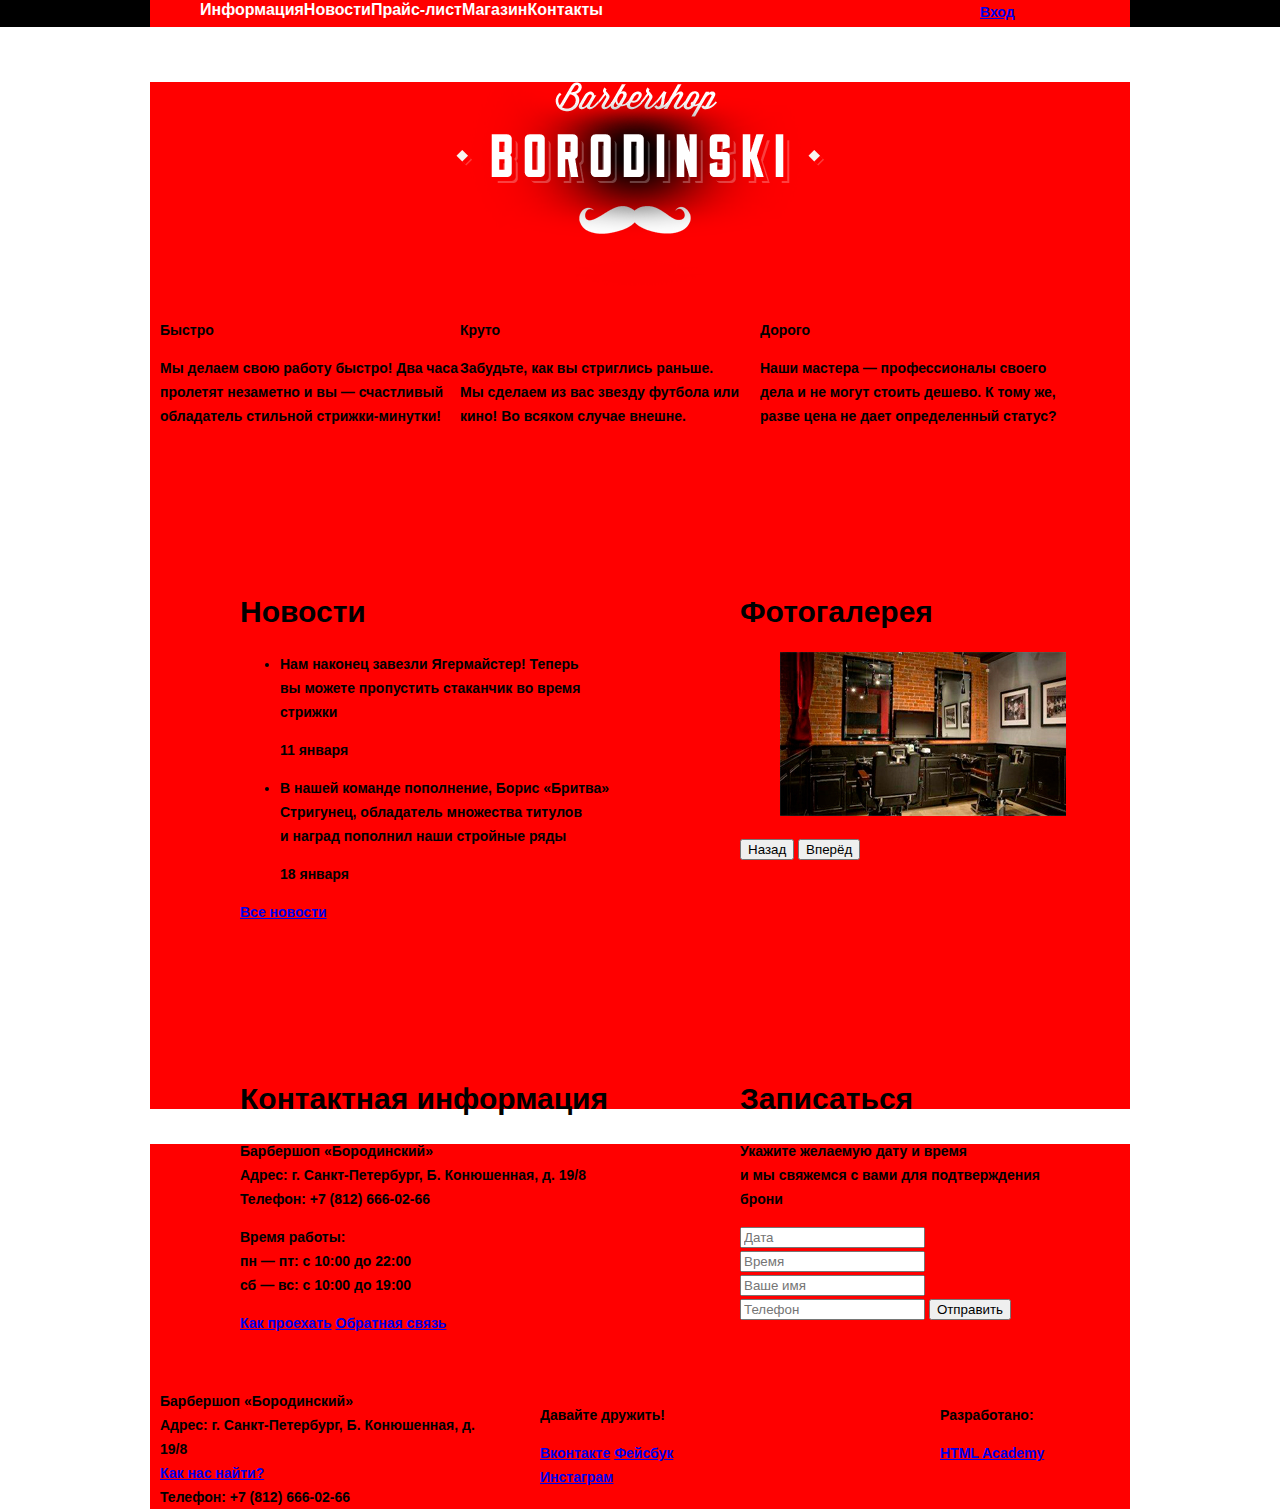
<file: index.html>
<!DOCTYPE html>
<html lang="ru">
  <head>
    <meta charset="utf-8">
    <title>Барбершоп «Бородинский»</title>
    <link rel="stylesheet" href="css/style.css" type="text/css">
  </head>
  <body>
    <header class="main-header">
      <div class="container clearfix">
        <nav class="main-navigation">
          <ul>
            <li>
              <a href="#">Информация</a>
            </li>
            <li>
              <a href="#">Новости</a>
            </li>
            <li>
              <a href="#">Прайс-лист</a>
            </li>
            <li>
              <a href="#">Магазин</a>
            </li>
            <li>
              <a href="#">Контакты</a>
            </li>
          </ul>
        </nav>
        <div class="user-block">
          <a class="login" href="#">Вход</a>
        </div>
      </div>
    </header>
    <main class="container">
      <div class="index-logo">
        <img src="img/logo/index-logo.png" width="368" height="204" alt="Барбершоп «Бородинский»">
      </div>
      <section class="features clearfix">
        <div class="features-item">
          <b class="features-name">Быстро</b>
          <p>Мы делаем свою работу быстро! Два часа пролетят незаметно и вы — счастливый обладатель стильной стрижки-минутки!</p>
        </div>
        <div class="features-item">
          <b class="features-name">Круто</b>
          <p>Забудьте, как вы стриглись раньше. Мы сделаем из вас звезду футбола или кино! Во всяком случае внешне.</p>
        </div>
        <div class="features-item">
          <b class="features-name">Дорого</b>
          <p>Наши мастера — профессионалы своего дела и не могут стоить дешево. К тому же, разве цена не дает определенный статус?</p></div>
      </section>
      <div class="index-content clearfix">
        <div class="index-content-left">
          <h2 class="index-content-title">Новости</h2>
          <ul class="news-preview">
            <li>
              <p>Нам наконец завезли Ягермайстер! Теперь вы можете пропустить стаканчик во время стрижки</p>
              <time datetime="2016-01-11">11 января</time>
            </li>
            <li>
              <p>В нашей команде пополнение, Борис «Бритва» Стригунец, обладатель множества титулов и наград пополнил наши стройные ряды</p>
              <time datetime="2016-01-18">18 января</time>
            </li>
          </ul>
          <a class="btn" href="#">Все новости</a>
        </div>
        <div class="index-content-right">
          <h2 class="index-content-title">Фотогалерея</h2>
          <div class="gallery">
            <figure class="gallery-content">
              <img src="img/temp/temp-news.jpg" width="286" height="164" alt="">
            </figure>
            <button class="btn gallery-prev">Назад</button>
            <button class="btn gallery-next">Вперёд</button>
          </div>
        </div>
      </div>
      <div class="index-content">
        <div class="index-content-left">
          <h2 class="index-content-title">Контактная информация</h2>
          <p>
            Барбершоп «Бородинский»<br>
            Адрес: г. Санкт-Петербург, Б. Конюшенная, д. 19/8<br>
            Телефон: +7 (812) 666-02-66
          </p>
          <p>
            Время работы:<br>
            пн — пт: с 10:00 до 22:00<br>
            сб — вс: с 10:00 до 19:00
          </p>
          <a class="btn" href="#">Как проехать</a>
          <a class="btn" href="#">Обратная связь</a>
        </div>
        <div class="index-content-right">
          <h2 class="index-content-title">Записаться</h2>
          <p>Укажите желаемую дату и время и мы свяжемся с вами для подтверждения брони</p>
          <form class="appointment-form" action="https://echo.htmlacademy.ru" method="post">
            <input type="text" name="date" value="" placeholder="Дата">
            <input type="text" name="time" value="" placeholder="Время">
            <input type="text" name="name" value="" placeholder="Ваше имя">
            <input type="tel" name="phone" value="" placeholder="Телефон">
            <button class="btn" type="submit">Отправить</button>
          </form>
        </div>
      </div>
    </main>
    <footer class="main-footer">
      <div class="container clearfix">
        <section class="footer-contacts">
          Барбершоп «Бородинский»<br>
          Адрес: г. Санкт-Петербург, Б. Конюшенная, д. 19/8<br>
          <a href="#">Как нас найти?</a><br>
          Телефон: +7 (812) 666-02-66
        </section>
        <section class="footer-social">
          <p>Давайте дружить!</p>
          <a class="social-btn social-btn-vk" href="#">Вконтакте</a>
          <a class="social-btn social-btn-fb" href="#">Фейсбук</a>
          <a class="social-btn social-btn-inst" href="#">Инстаграм</a>
        </section>
        <section class="footer-copyright">
          <p>Разработано:</p>
          <a class="btn" href="https://htmlacademy.ru">HTML Academy</a>
        </section>
      </div>
    </footer>
  </body>
</html>
</file>
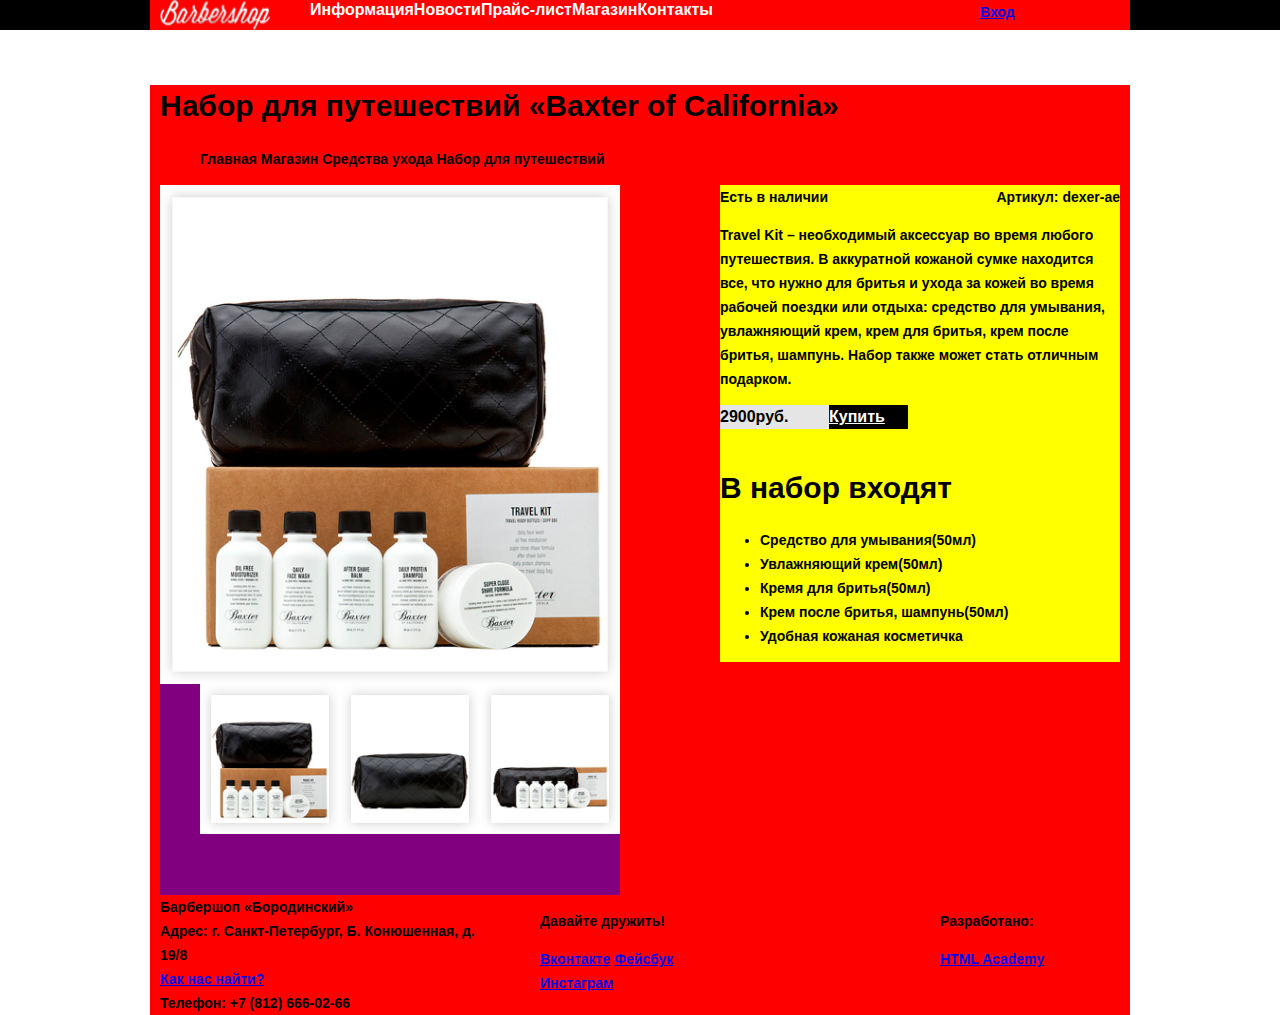
<file: catalog-item.html>
<!DOCTYPE html>
<html lang="ru">
 <head>
   <meta charset="utf-8">
   <title>Barbershop-catalog</title>
   <link rel="stylesheet" href="css/style.css">
  </head>
 <body>
   <header class="main-header">
     <div class= "container clearfix">
       <a class="logo" href="#"><img src="img/logo/catalog-logo.png" width="110" height="30" alt="pic"></a>
      <nav class="main-navigation">
           <ul>
             <li> 
               <a href="#">Информация</a>
             </li> 
             <li>
               <a href="#">Новости</a>
             </li>
             <li>
               <a href="#">Прайс-лист</a>
             </li>
             <li>
               <a href="#">Магазин</a>
             </li> 
             <li>
               <a href="#">Контакты</a>
             </li>   
           </ul>
         </nav>
         <div class="user-block">
           <a class="login" href="#">Вход</a>
         </div>
     </div> 
   </header>
   <main class="container clearfix">
     <div class="title">
       <h1>Набор для путешествий «Baxter of California»</h1>
     </div>
      <ul class="breadcrumbs">
           <li><a class="breadcrumbs-link" href="#">Главная</a></li>
           <li><a class="breadcrumbs-link" href="#">Магазин</a></li>
           <li><a class="breadcrumbs-link" href="#">Средства ухода</a></li>
           <li><a class="breadcrumbs-link" href="#">Набор для путешествий</a></li>
        </ul>
        <div class="pic-desc clearfix">
        <div class="item-pics">
        <div class="picture-big">
        <img src="img/temp/item-big.jpg" width="460" height="499" alt="pic">
      </div>
      <div class="picture-small">
        <ul class="picture-small">
          <li><a href="#"><img src="img/temp/item-small1.jpg" width="140" height="150" alt="pic"></a> </li>
          <li><a href="#"><img src="img/temp/item-small2.jpg" width="140" height="150" alt="pic"></a> </li>
          <li><a href="#"><img src="img/temp/item-small3.jpg" width="140" height="150" alt="pic"></a> </li>
          </ul>
          </div>
      </div>
    <div class="product-descript">
    <div class="item-code clearfix">
      <div class="available">Есть в наличии</div>
      <div class="article">Артикул: dexer-ae</div>
      </div>
      <div class="description">
        <p>Travel Kit – необходимый аксессуар во время любого путешествия. В аккуратной кожаной сумке находится все, что нужно для бритья и ухода за кожей во время рабочей поездки или отдыха: средство для умывания, увлажняющий крем, крем для бритья, крем после бритья, шампунь. Набор также может стать отличным подарком.</p>
     </div>
     <div class="buy">
       <div class="price">2900руб.</div>
       <a href="#" class="btn">Купить</a>
     </div>
    <h2>В набор входят</h2>
    <ul class="item-content">
        <li>Средство для умывания(50мл)</li>
        <li>Увлажняющий крем(50мл)</li>
        <li>Кремя для бритья(50мл)</li>
        <li>Крем после бритья, шампунь(50мл)</li>
        <li>Удобная кожаная косметичка</li>
     </ul>  
  </div>
  </div>
  </main>
<footer class="main-footer">
     <div class="container clearfix">
     <div class="footer-contacts">
          Барбершоп «Бородинский»<br>
          Адрес: г. Санкт-Петербург, Б. Конюшенная, д. 19/8<br>
          <a href="#">Как нас найти?</a><br>
          Телефон: +7 (812) 666-02-66
     </div>
     <div class="footer-social">
       <p>Давайте дружить!</p>
         <a class="social-btn social-btn-vk" href="#">Вконтакте</a>
         <a class="social-btn social-btn-fb" href="#">Фейсбук</a>
         <a class="social-btn social-btn-inst" href="#">Инстаграм</a>
     </div>
     <div class="footer-copyright">
     <p>Разработано:</p>
     <a class="btn" href="https://htmlacademy.ru">HTML Academy</a>
    </div>
  </div>
</footer>
</body>
</html>
</file>
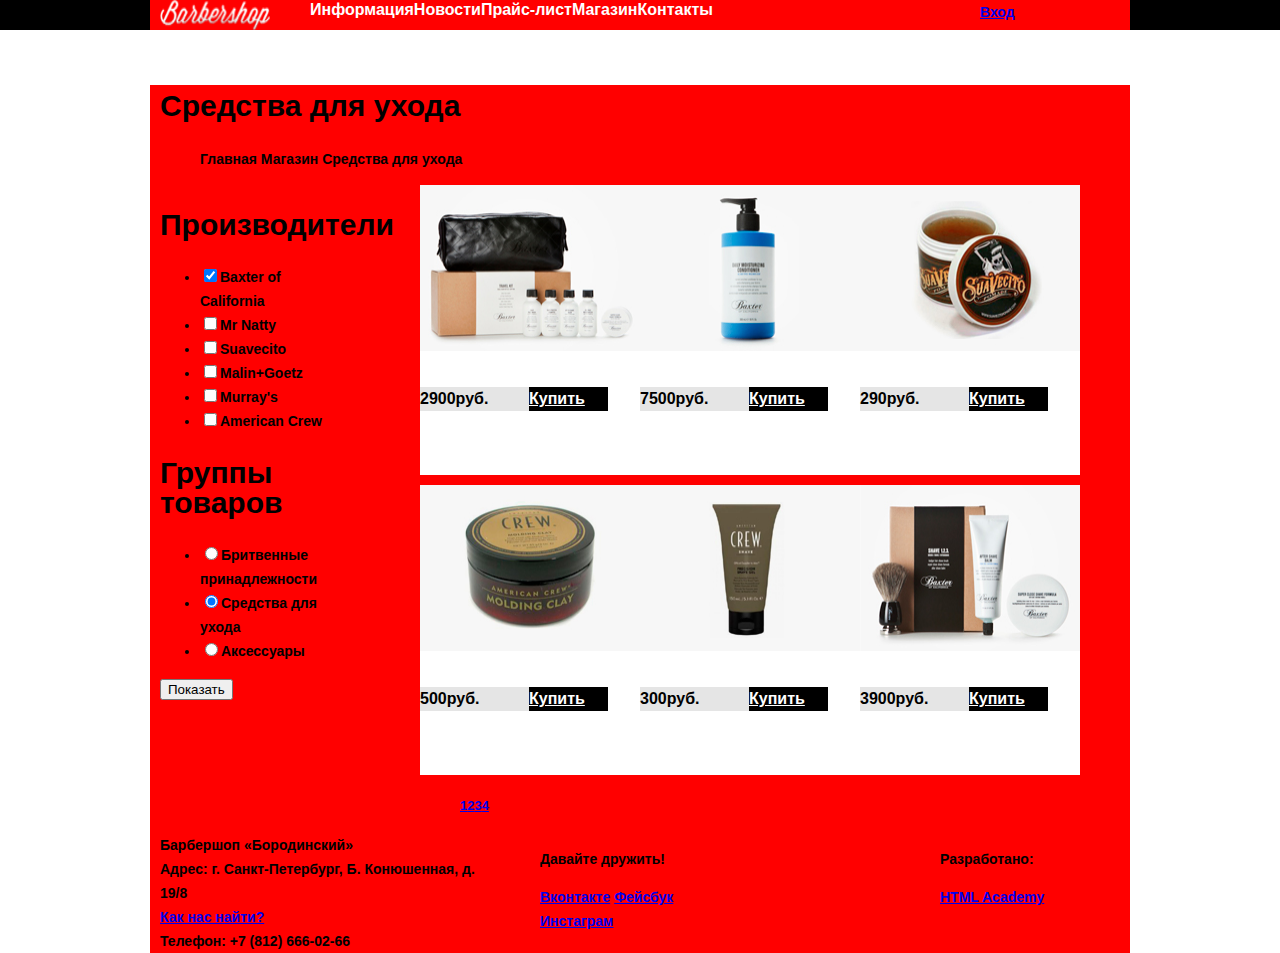
<file: catalog.html>
<!DOCTYPE html>
<html lang="ru">
 <head>
   <meta charset="utf-8">
   <title>Barbershop-catalog</title>
   <link rel="stylesheet" href="css/style.css">
  </head>
 <body>
   <header class="main-header">
     <div class= "container clearfix">
       <a class="logo" href="#"><img src="img/logo/catalog-logo.png" width="110" height="30" alt="pic"></a>
      <nav class="main-navigation">
           <ul>
             <li>
               <a href="#">Информация</a>
             </li> 
             <li>
               <a href="#">Новости</a>
             </li>
             <li>
               <a href="#">Прайс-лист</a>
             </li>
             <li>
               <a href="#">Магазин</a>
             </li> 
             <li>
               <a href="#">Контакты</a>
             </li>   
           </ul>
         </nav>
         <div class="user-block">
           <a class="login" href="#">Вход</a>
         </div>
     </div> 
   </header>
   <main class="container clearfix">
   <div class="title">
     <h1>Средства для ухода</h1>
   </div>
   <ul class="breadcrumbs">
     <li><a class="breadcrumbs-link" href="#">Главная</a></li> 
     <li><a class="breadcrumbs-link" href="#">Магазин</a></li>
     <li><a class="breadcrumbs-link" href="#">Средства для ухода</a></li>
   </ul>
   <div class="left-centre clearfix">
   <aside class="sidebar">
     <form class="filter" action="btn" method="post">
     <h2>Производители</h2>
      <ul class="filter_list">
           <li class="filter_item">
               <label>
                 <input type="checkbox" name="Baxter of California" checked>Baxter of California
               </label>
           </li>
           <li class="filter_item">
             <label>
               <input type="checkbox" name="Mr Natty">Mr Natty
             </label>
           </li >
           <li class="filter_item">
             <label>
               <input type="checkbox" name="Suavecito">Suavecito
             </label>
           </li>
           <li class="filter_item">
             <label>
               <input type="checkbox" name="Malin+Goetz">Malin+Goetz
             </label>
           </li>
           <li class="filter_item">
             <label>
               <input type="checkbox" name="Murray's">Murray's
             </label>
           </li>
           <li class="filter_item">
             <label>
               <input type="checkbox" name="American Crew">American Crew
             </label>
           </li>
         </ul>
     <h2>Группы товаров</h2>
           <ul class="filter_list">        
             <li  class="filter_item">
               <label>
                 <input type="radio" name="change_one">Бритвенные принадлежности
               </label>
             </li>
             <li  class="filter_item">
             <label>
               <input type="radio" name="change_one" checked>Средства для ухода
             </label>
             </li>
             <li  class="filter_item">
               <label>
                 <input type="radio" name="change_one">Аксессуары
               </label>
             </li>
           </ul>
       <button class="btn" type="submit">Показать</button>
     </form>
   </aside>
   <div class="catalog">
   <div class="catalog-pagination">
   <div class="catalog-item">
     <a href="#"><img src="img/temp/item1.jpg" width="220" height="166" alt="pic"></a>
     <a href="#">Набор для путешествий
       <div class= "item">«Baxter Of California»</div>
     </a>
     <div class="buy">
       <div class="price">2900руб.</div>
       <a href="#" class="btn">Купить</a>
     </div>
   </div>
   <div class="catalog-item">
     <a href=""><img src="img/temp/item2.jpg" width="220" height="166" alt="pic"></a>
     <a href="#">Увлажняющий кондиционер
       <div class= "item">«Baxter Of California»</div>
     </a>
     <div class="buy">
       <div class="price">7500руб.</div>
       <a href="#" class="btn">Купить</a>
     </div>
   </div>
   <div class="catalog-item">
     <a href=""><img src="img/temp/item3.jpg" width="220" height="166" alt="pic"></a>
     <a href="#">Гель для волос
       <div class= "item">«Cuavecito»</div>
     </a>
     <div class="buy">
       <div class="price">290руб.</div>
       <a href="#" class="btn">Купить</a>
     </div>
   </div>
   <div class="catalog-item">
   <a href=""><img src="img/temp/item4.jpg" width="220" height="166" alt="pic"></a>
   <a href="#">Глина для укладки волос
     <div class= "item">«American Crew»</div>
   </a>
   <div class="buy">
     <div class="price">500руб.</div>
     <a href="#" class="btn">Купить</a>
   </div>
 </div>
 <div class="catalog-item">
   <a href=""><img src="img/temp/item5.jpg" width="220" height="166" alt="pic"></a>
   <a href="#">Гель для волос
     <div class= "item">«American Crew»</div>
   </a>
   <div class="buy">
     <div class="price">300руб.</div>
       <a href="#" class="btn">Купить</a>
     </div>
   </div>
   <div class="catalog-item">
     <a href=""><img src="img/temp/item6.jpg" width="220" height="166" alt="pic"></a>
       <a href="#">Набор для бритья
         <div class= "item">«Baxter Of California»</div>
       </a>
       <div class="buy">
         <div class="price">3900руб.</div>
         <a href="#" class="btn">Купить</a>
       </div></div></div>
     <div class="pagination">
       <ul class="pagination-list">
         <li class="pagination-item"><a href="#">1</a></li>
         <li class="pagination-item_active"><a href="#">2</a></li>
         <li class="pagination-item"><a href="#">3</a></li>
         <li class="pagination-item"><a href="#">4</a></li>
       </ul>
     </div>
     </div> 
     </div>
    </main> 
   <footer class="main-footer">
     <div class="container clearfix">
     <div class="footer-contacts">
          Барбершоп «Бородинский»<br>
          Адрес: г. Санкт-Петербург, Б. Конюшенная, д. 19/8<br>
          <a href="#">Как нас найти?</a><br>
          Телефон: +7 (812) 666-02-66
        </div>
        <div class="footer-social">
          <p>Давайте дружить!</p>
          <a class="social-btn social-btn-vk" href="#">Вконтакте</a>
          <a class="social-btn social-btn-fb" href="#">Фейсбук</a>
          <a class="social-btn social-btn-inst" href="#">Инстаграм</a>
        </div>
        <div class="footer-copyright">
          <p>Разработано:</p>
          <a class="btn" href="https://htmlacademy.ru">HTML Academy</a>
        </div>
     </div>
  </footer>
 </body>
</html>
</file>
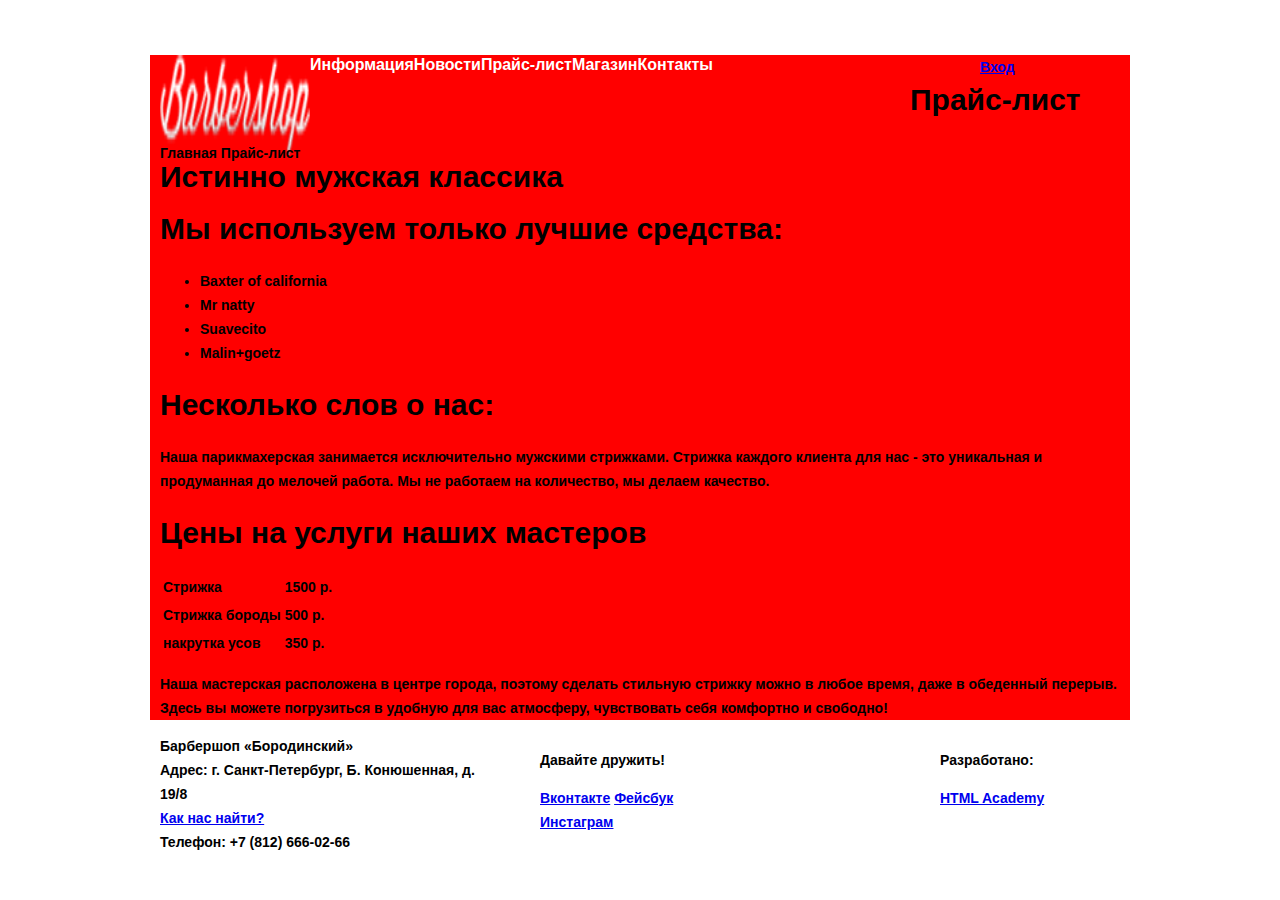
<file: price.html>
<!DOCTYPE html>
<html lang="ru">
 <head>
   <meta charset="utf-8">
   <title>Barbershop-catalog</title>
   <link rel="stylesheet" href="css/style.css" type="text/css">
  </head>
 <body>
   <header class="main-header">
     <div class= "container">
       <a class="logo" href="#"><img src="img/logo/catalog-logo.png" width="150" height="100" alt="pic"></a>
      <nav class="main-navigation">
           <ul>
             <li>
               <a href="#">Информация</a>
             </li> 
             <li>
               <a href="#">Новости</a>
             </li>
             <li>
               <a href="#">Прайс-лист</a>
             </li>
             <li>
               <a href="#">Магазин</a>
             </li> 
             <li>
               <a href="#">Контакты</a>
             </li>   
           </ul>
         </nav>
         <div class="user-block">
           <a class="login" href="#">Вход</a>
         </div>
     </div> 
   </header>
<main class="container">
  <div class="content">
    <div class="top">
      <h1>Прайс-лист</h1>
      <div class="breadcrumbs">
        <a href="#">Главная</a>
        <span class="separator"></span>
        <span>Прайс-лист</span>
      </div>
      <div class="title">Истинно мужская классика</div>
    </div>
    <div class="left">
      <h2>Мы используем только лучшие средства:</h2>
      <ul>
        <li>Baxter of california</li>
        <li>Mr natty</li>
        <li>Suavecito</li>
        <li>Malin+goetz</li>
      </ul>
      <h2>Несколько слов о нас:</h2>
      <p>
        Наша парикмахерская занимается исключительно мужскими стрижками.
        Стрижка каждого клиента для нас - это уникальная и
        продуманная до мелочей работа.
        Мы не работаем на количество, мы делаем качество.
      </p>
    </div>
    <div class="right">
      <h2>Цены на услуги наших мастеров</h2>
      <table>
        <tr>
          <td>Стрижка</td>
          <td>1500 р.</td>
        </tr>
        <tr>
          <td>Стрижка бороды</td>
          <td>500 р.</td>
        </tr>
        <tr>
          <td>накрутка усов</td>
          <td>350 р.</td>
        </tr>
      </table>
      <p>
        Наша мастерская расположена в центре города,
        поэтому сделать стильную стрижку можно в любое время,
        даже в обеденный перерыв. Здесь вы можете погрузиться
        в удобную для вас атмосферу, чувствовать себя комфортно и свободно!
      </p>
    </div>
  </div>
</main>
<footer class="main-footer">
     <div class="container">
     <div class="footer-contacts">
          Барбершоп «Бородинский»<br>
          Адрес: г. Санкт-Петербург, Б. Конюшенная, д. 19/8<br>
          <a href="#">Как нас найти?</a><br>
          Телефон: +7 (812) 666-02-66
        </div>
        <div class="footer-social">
          <p>Давайте дружить!</p>
          <a class="social-btn social-btn-vk" href="#">Вконтакте</a>
          <a class="social-btn social-btn-fb" href="#">Фейсбук</a>
          <a class="social-btn social-btn-inst" href="#">Инстаграм</a>
        </div>
        <div class="footer-copyright">
          <p>Разработано:</p>
          <a class="btn" href="https://htmlacademy.ru">HTML Academy</a>
        </div>
     </div>
  </footer>
 </body>
</html>
</file>
<file: css/style.css>
body {
  font-family: "PT Sans Narrow", Arial, sans-serif;
	font-size: 14px;
	font-weight: bold;
	color: black;
  line-height: 24px;
  margin: 0;
  padding: 0;
}

h1 {
  font-size: 30px;
  line-height: 42px;
}

h2 {
  font-size: 30px;
  line-height: 30px;
  }

h3 {
  font-size: 12px;
  line-height: 15px;
 }

/*HEADER*/

.clearfix::after {
  content: "";
  display: table;
  clear: both;
}

.main-header {
margin-bottom: 55px;
background-color: #000000;
}

.container {
width: 960px;
margin: 0 auto;
padding: 0 10px; 
background-color: red;
}

.logo {
float: left;
width: 110px;
height: 30px;

}

.main-navigation {
float: left;
width: 640px;
font-size: 0;
}

.main-navigation li {
  display: inline-block;
  vertical-align: middle;
}

.main-navigation a {
  font-size: 16px;
  line-height: 20px;
  color: #ffffff;
  text-decoration: none;
}
.user-block{
float: right;
width: 140px;
}

/* MAIN INDEX */

.index-logo {
  width: 368px;
  min-height: 204px;
  margin-right: auto;
  margin-left: auto;
  margin-bottom: 25px;
}

.features {
  margin-bottom: 80px;
}

.features-item {
  float: left;
  width: 300px;
  
}

.features-item:last-child {
  margin-right: 0;
}

.index-content {
  margin-bottom: 35px;
  padding: 50px 80px;
}

.index-content-left {
  float: left;
  width: 380px;
  min-height: 330px;
}

.index-content-right {
  float: right;
  width: 300px;
  min-height: 330px;
}

/*MAIN ITEM*/


.title {
 font-size: 30px;
 }

.breadcrumps {
font-size: 0;
}

.breadcrumbs li {
  display: inline-block;
  position: relative;
  vertical-align: top;
}

.breadcrumbs a {
color: #000000;
text-decoration: none;
}

.item-pics {
float: left;
width: 460px;
height: 710px;
background: purple;
}

.picture-big {
  width: 460px;
  height: 499px;
}

.picture-small ul{
width: 460px;
height: 155px;
font-size: 0;
}

.picture-small li {
  display: inline-block;
  vertical-align: middle;
}

.picture-small:last-child {
  margin-right: 0;
}

.product-descript {
float: right;
width: 400px;
background-color: yellow;
}

.item-code{
}

.available {
float: left;
}

.article {
float: right;
}

.description {
}

.item-content ul {
}

.item-content li {

}

/* MAIN CATALOG */

.sidebar {
  float: left;
  width: 170px;
 
}

.filter {

}

.catalog {
   float: right;
   width: 700px; 
}

.catalog-pagination {
font-size: 0;
}

.catalog-item {
  display: inline-block;
  vertical-align: top;
  width: 220px;
  min-height: 290px;
  margin-right: 0px;
  margin-bottom: 10px;
  background-color: #ffffff;
  font-size: 0;
}

.catalog-item:nth-child(3n) {
  margin-right: 0;
}

.buy{
  height: 43px;
  font-size: 0;
}

.price{
display: inline-block;
background: #e5e5e5;
width: 109px;
font-size: 16px;
}

.buy .btn {
  display: inline-block;
  width: 79px;
  background: #000000;
  font-size: 16px; 
  color: #ffffff;
}

.pagination {
  height: 48px;
  font-size: 0;
}

.pagination li {
display: inline-block;
vertical-align: middle;  
}

.pagination a {
  line-height: 42px;
  font-size: 13px;
}
/*FOOTER*/

.main-footer {
}

.footer-contacts {
  float: left;
  width: 320px;
  margin-right: 60px;
  min-height: 90px;
}

.footer-social {
  float: left;
  width: 180px;
  min-height: 90px;
}

.footer-copyright {
  float: right;
  width: 180px;
  min-height: 90px;
}
</file>
